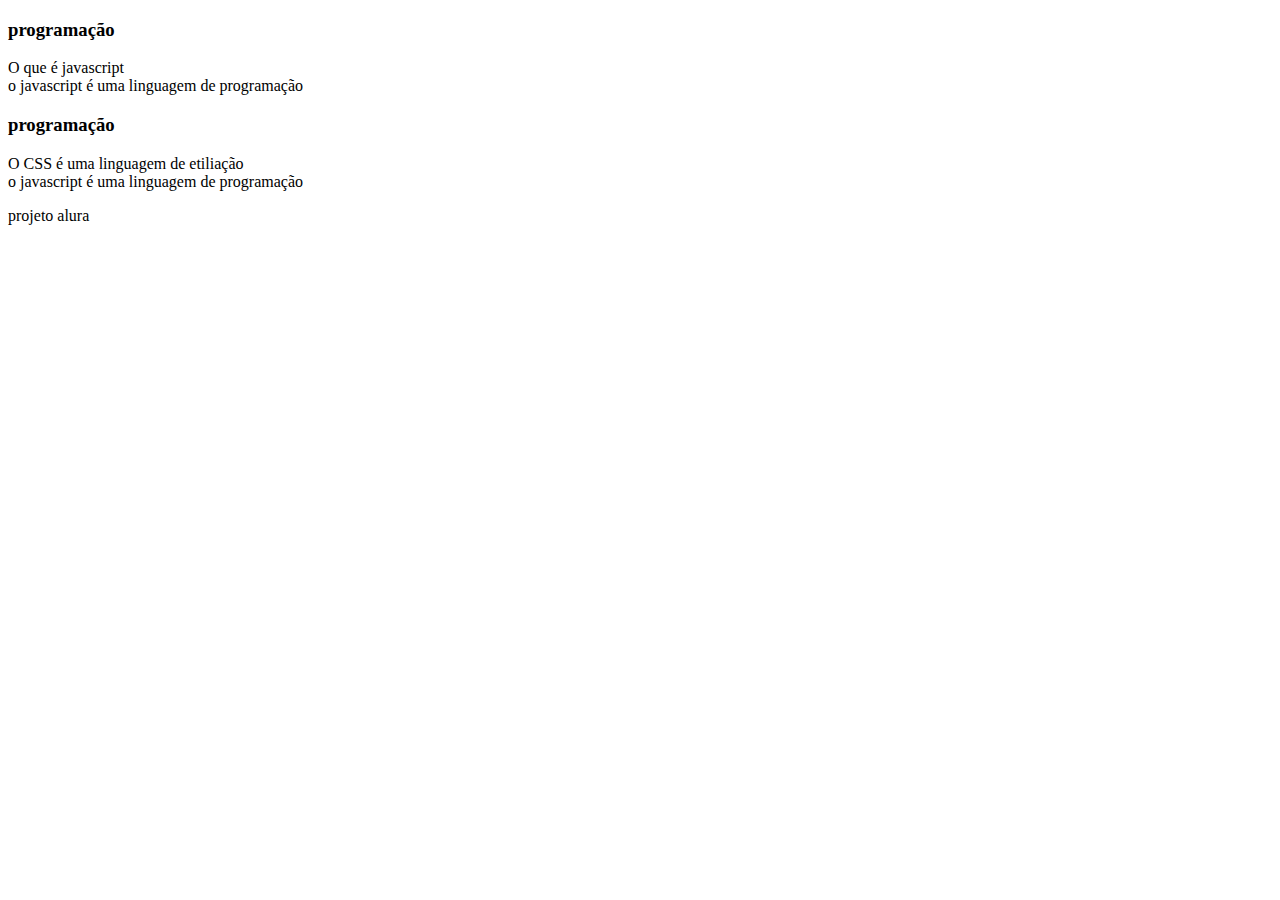
<file: gith hub/index.html>
<!DOCTYPE html>
<html lang="pt-br">
<head>
    <meta charset="UTF-8">
    <meta name="viewport" content="width=device-width, initial-scale=1.0">
    <title>Document</title>
</head>
<body>
    <main>
<section id="container">
    <article class="cartao">
        <div class="cartao__conteudo">
            <h3>programação</h3>
            <div class="cartao__conteudo__pergunta">
                O que é javascript
            </div>
            <div class="cartao__conteudo__resposta">
                o javascript é uma linguagem de programação
            </div>
        </div>
    </article> <article class="cartao">
        <div class="cartao__conteudo">
            <h3>programação</h3>
            <div class="cartao__conteudo__pergunta">
                O CSS é uma linguagem de etiliação
            </div>
            <div class="cartao__conteudo__resposta">
                o javascript é uma linguagem de programação
            </div>
        </div>
    </article>
</section>
    </main>
    <footer>
        <p>projeto alura </p>
    </footer>
</body>
</html>
</file>
